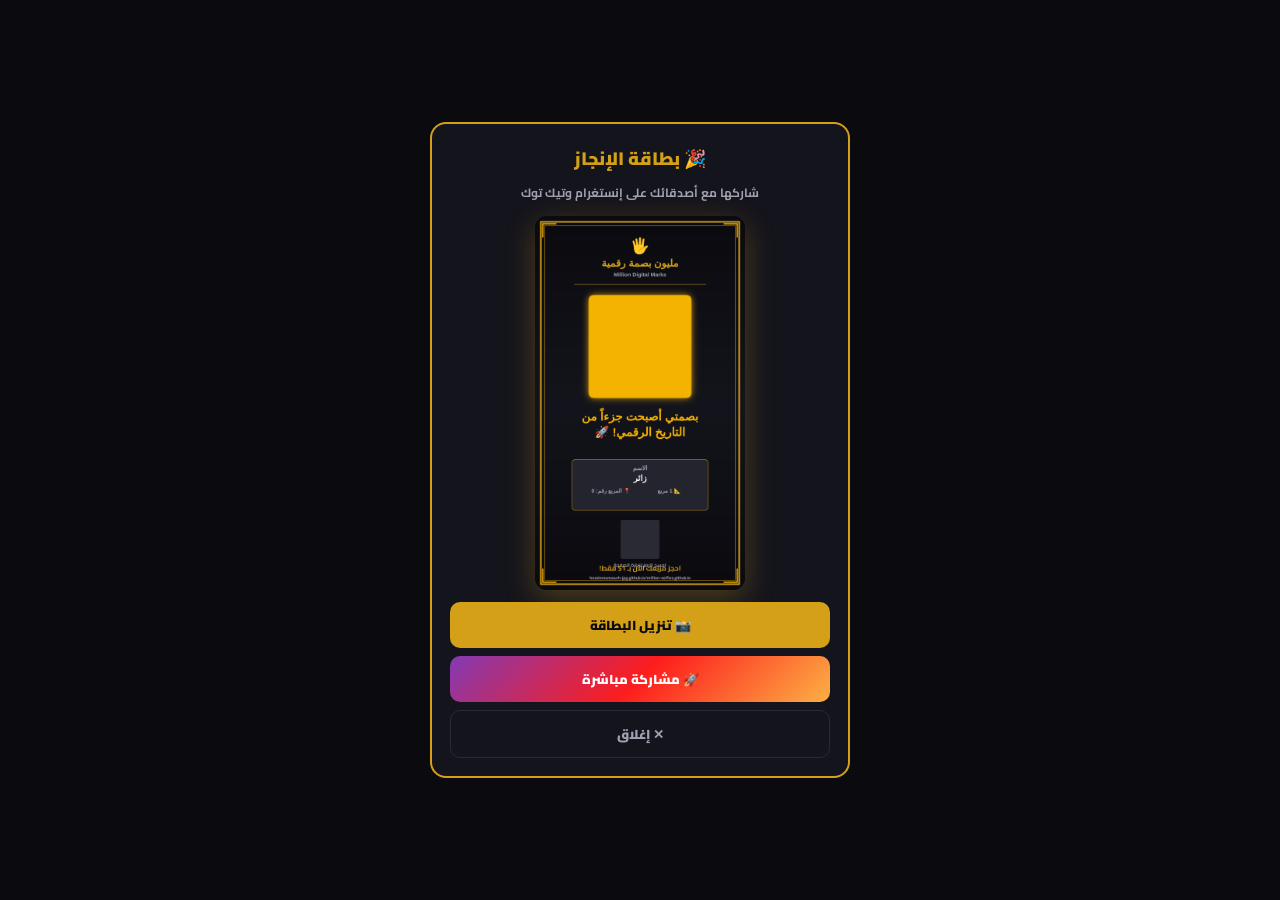
<file: card.html>
<!DOCTYPE html>
<html lang="ar" dir="rtl">
<head>
  <meta charset="UTF-8">
  <meta name="viewport" content="width=device-width, initial-scale=1.0">
  <title>بطاقة الإنجاز - مليون بصمة رقمية</title>
  <link rel="preconnect" href="https://fonts.googleapis.com">
  <link rel="preconnect" href="https://fonts.gstatic.com" crossorigin>
  <link href="https://fonts.googleapis.com/css2?family=Cairo:wght@400;700;900&display=swap" rel="stylesheet">
  <style>
    :root {
      --bg-dark: #0a0a0f;
      --bg-gray: #14141c;
      --gold: #d4a017;
      --gold-light: #f5b301;
      --text: #ffffff;
      --text-muted: #a0a0b0;
      --red: #9a3a3a;
    }

    * { margin: 0; padding: 0; box-sizing: border-box; }

    body {
      font-family: 'Cairo', 'Segoe UI', Tahoma, sans-serif;
      background: var(--bg-dark);
      color: var(--text);
      min-height: 100vh;
      display: flex;
      align-items: center;
      justify-content: center;
      padding: 12px;
    }

    .card-container {
      background: var(--bg-gray);
      border: 2px solid var(--gold);
      border-radius: 16px;
      padding: 18px;
      max-width: 420px;
      width: 100%;
      text-align: center;
    }

    .card-container.business {
      border: 2px solid var(--gold-light);
      box-shadow: 
        0 0 30px rgba(212, 160, 23, 0.4),
        0 0 60px rgba(212, 160, 23, 0.2);
    }

    .card-title {
      color: var(--gold);
      font-weight: 900;
      font-size: 18px;
      margin-bottom: 6px;
    }

    .card-subtitle {
      color: var(--text-muted);
      font-size: 12px;
      margin-bottom: 12px;
      font-weight: 700;
    }

    .business-badge {
      display: inline-block;
      background: linear-gradient(135deg, var(--gold), var(--gold-light));
      color: var(--bg-dark);
      padding: 5px 14px;
      border-radius: 20px;
      font-size: 12px;
      font-weight: 900;
      margin-bottom: 10px;
      box-shadow: 0 0 20px rgba(212, 160, 23, 0.5);
      animation: businessPulse 2s infinite;
    }

    @keyframes businessPulse {
      0%, 100% { box-shadow: 0 0 20px rgba(212, 160, 23, 0.5); }
      50% { box-shadow: 0 0 35px rgba(212, 160, 23, 0.9); }
    }

    .card-preview {
      width: 100%;
      max-width: 210px;
      margin: 0 auto 12px;
      border-radius: 12px;
      box-shadow: 0 8px 30px rgba(212, 160, 23, 0.3);
      display: block;
    }

    .card-buttons {
      display: flex;
      flex-direction: column;
      gap: 8px;
    }

    .card-btn {
      width: 100%;
      padding: 11px;
      border: none;
      border-radius: 10px;
      font-family: 'Cairo', sans-serif;
      font-weight: 900;
      font-size: 13px;
      cursor: pointer;
      transition: 0.3s;
      display: flex;
      align-items: center;
      justify-content: center;
      gap: 6px;
    }

    .card-btn.download {
      background: var(--gold);
      color: var(--bg-dark);
    }

    .card-btn.download:hover {
      background: var(--gold-light);
      transform: scale(1.02);
    }

    .card-btn.share {
      background: linear-gradient(135deg, #833ab4, #fd1d1d, #fcb045);
      color: #fff;
    }

    .card-btn.share:hover {
      transform: scale(1.02);
      box-shadow: 0 8px 25px rgba(253, 29, 29, 0.4);
    }

    .card-btn.close {
      background: transparent;
      color: var(--text-muted);
      border: 1.5px solid #2a2a35;
    }

    .card-btn.close:hover {
      background: rgba(154, 58, 58, 0.15);
      color: #ff5555;
      border-color: var(--red);
      transform: scale(1.02);
    }

    .loading-msg {
      color: var(--gold-light);
      font-weight: 700;
      padding: 30px;
      font-size: 14px;
    }
  </style>
</head>
<body>

  <div class="card-container" id="cardContainer">
    <h1 class="card-title" id="cardTitle">🎉 بطاقة الإنجاز</h1>
    <p class="card-subtitle" id="cardSubtitle">شاركها مع أصدقائك على إنستغرام وتيك توك</p>
    <div id="businessBadgeWrapper"></div>
    <p class="loading-msg" id="loadingMsg">⏳ جاري توليد البطاقة...</p>
    <img id="cardPreview" class="card-preview" style="display:none;" alt="بطاقة الإنجاز">
    <div class="card-buttons" id="cardButtons" style="display:none;">
      <button class="card-btn download" onclick="downloadCard()">
        📸 تنزيل البطاقة
      </button>
      <button class="card-btn share" onclick="shareCardBtn()">
        🚀 مشاركة مباشرة
      </button>
      <button class="card-btn close" onclick="closeCardPage()">
        ✕ إغلاق
      </button>
    </div>
  </div>

  <script>
    const params = new URLSearchParams(window.location.search);
    const bookingData = {
      userName: params.get('userName') || 'زائر',
      startCell: parseInt(params.get('startCell')) || 0,
      quantity: parseInt(params.get('quantity')) || 1,
      selfieUrl: params.get('selfieUrl') || '',
      referralCode: params.get('referralCode') || '',
      isBusiness: params.get('isBusiness') === 'true',
      brandName: params.get('brandName') || '',
      ctaButton: params.get('ctaButton') || ''
    };

    let generatedCardBlob = null;
    let generatedCardDataURL = null;

    if (bookingData.isBusiness) {
      document.getElementById('cardContainer').classList.add('business');
      document.getElementById('cardTitle').textContent = '🏢 بطاقة الشركة';
      document.getElementById('cardSubtitle').textContent = 'بطاقتك التجارية جاهزة - شاركها للترويج لعلامتك';
      
      const badgeWrapper = document.getElementById('businessBadgeWrapper');
      badgeWrapper.innerHTML = '<div class="business-badge">🏢 حساب تجاري معتمد</div>';
      
      document.title = 'بطاقة تجارية - مليون بصمة رقمية';
    }

    function roundRect(ctx, x, y, width, height, radius) {
      ctx.beginPath();
      ctx.moveTo(x + radius, y);
      ctx.lineTo(x + width - radius, y);
      ctx.quadraticCurveTo(x + width, y, x + width, y + radius);
      ctx.lineTo(x + width, y + height - radius);
      ctx.quadraticCurveTo(x + width, y + height, x + width - radius, y + height);
      ctx.lineTo(x + radius, y + height);
      ctx.quadraticCurveTo(x, y + height, x, y + height - radius);
      ctx.lineTo(x, y + radius);
      ctx.quadraticCurveTo(x, y, x + radius, y);
      ctx.closePath();
    }

    function loadImage(url) {
      return new Promise((resolve, reject) => {
        const img = new Image();
        img.crossOrigin = 'anonymous';
        img.onload = () => resolve(img);
        img.onerror = reject;
        img.src = url;
      });
    }

    function drawCornerDecorations(ctx, WIDTH, HEIGHT) {
      const size = 80;
      const margin = 30;

      ctx.strokeStyle = '#f5b301';
      ctx.lineWidth = 6;

      ctx.beginPath();
      ctx.moveTo(margin + size, margin + 10);
      ctx.lineTo(margin + 10, margin + 10);
      ctx.lineTo(margin + 10, margin + size);
      ctx.stroke();

      ctx.beginPath();
      ctx.moveTo(WIDTH - margin - size, margin + 10);
      ctx.lineTo(WIDTH - margin - 10, margin + 10);
      ctx.lineTo(WIDTH - margin - 10, margin + size);
      ctx.stroke();

      ctx.beginPath();
      ctx.moveTo(margin + size, HEIGHT - margin - 10);
      ctx.lineTo(margin + 10, HEIGHT - margin - 10);
      ctx.lineTo(margin + 10, HEIGHT - margin - size);
      ctx.stroke();

      ctx.beginPath();
      ctx.moveTo(WIDTH - margin - size, HEIGHT - margin - 10);
      ctx.lineTo(WIDTH - margin - 10, HEIGHT - margin - 10);
      ctx.lineTo(WIDTH - margin - 10, HEIGHT - margin - size);
      ctx.stroke();
    }

    async function generateQRCode(ctx, text, x, y, size) {
      return new Promise((resolve) => {
        const qrUrl = `https://api.qrserver.com/v1/create-qr-code/?size=${size}x${size}&data=${encodeURIComponent(text)}&bgcolor=ffffff&color=0a0a0f&margin=0`;

        const qrImg = new Image();
        qrImg.crossOrigin = 'anonymous';
        
        qrImg.onload = () => {
          ctx.fillStyle = '#ffffff';
          roundRect(ctx, x - 10, y - 10, size + 20, size + 20, 15);
          ctx.fill();
          
          ctx.drawImage(qrImg, x, y, size, size);
          resolve();
        };
        
        qrImg.onerror = () => {
          ctx.fillStyle = '#2a2a35';
          roundRect(ctx, x, y, size, size, 10);
          ctx.fill();
          resolve();
        };
        
        qrImg.src = qrUrl;
      });
    }

    async function generateCard() {
      const WIDTH = 1080;
      const HEIGHT = 1920;
      const isBusiness = bookingData.isBusiness;

      const cardCanvas = document.createElement('canvas');
      cardCanvas.width = WIDTH;
      cardCanvas.height = HEIGHT;
      const ctx = cardCanvas.getContext('2d');

      const bgGradient = ctx.createLinearGradient(0, 0, 0, HEIGHT);
      bgGradient.addColorStop(0, '#0a0a0f');
      bgGradient.addColorStop(0.5, '#14141c');
      bgGradient.addColorStop(1, '#0a0a0f');
      ctx.fillStyle = bgGradient;
      ctx.fillRect(0, 0, WIDTH, HEIGHT);

      if (isBusiness) {
        ctx.shadowColor = '#f5b301';
        ctx.shadowBlur = 40;
        ctx.strokeStyle = '#f5b301';
        ctx.lineWidth = 10;
        ctx.strokeRect(20, 20, WIDTH - 40, HEIGHT - 40);
        ctx.shadowBlur = 0;
      }

      ctx.strokeStyle = '#d4a017';
      ctx.lineWidth = 8;
      ctx.strokeRect(30, 30, WIDTH - 60, HEIGHT - 60);

      ctx.strokeStyle = '#f5b301';
      ctx.lineWidth = 2;
      ctx.strokeRect(50, 50, WIDTH - 100, HEIGHT - 100);

      drawCornerDecorations(ctx, WIDTH, HEIGHT);

      ctx.textAlign = 'center';
      ctx.direction = 'rtl';

      ctx.font = 'bold 80px Cairo, sans-serif';
      ctx.fillStyle = '#f5b301';
      ctx.fillText(isBusiness ? '🏢' : '🖐️', WIDTH / 2, 180);

      ctx.font = 'bold 52px Cairo, sans-serif';
      ctx.fillStyle = '#d4a017';
      ctx.fillText('مليون بصمة رقمية', WIDTH / 2, 260);

      ctx.font = 'bold 28px Cairo, sans-serif';
      ctx.fillStyle = '#a0a0b0';
      ctx.fillText('Million Digital Marks', WIDTH / 2, 310);

      if (isBusiness) {
        ctx.font = 'bold 24px Cairo, sans-serif';
        const badgeText = '🏢 حساب تجاري معتمد';
        const badgeWidth = ctx.measureText(badgeText).width + 40;
        const badgeX = (WIDTH - badgeWidth) / 2;
        
        ctx.fillStyle = '#f5b301';
        roundRect(ctx, badgeX, 330, badgeWidth, 44, 22);
        ctx.fill();
        
        ctx.fillStyle = '#0a0a0f';
        ctx.fillText(badgeText, WIDTH / 2, 362);
      }

      ctx.strokeStyle = '#d4a017';
      ctx.lineWidth = 2;
      ctx.beginPath();
      const lineY = isBusiness ? 400 : 350;
      ctx.moveTo(200, lineY);
      ctx.lineTo(WIDTH - 200, lineY);
      ctx.stroke();

      const photoSize = 500;
      const photoX = (WIDTH - photoSize) / 2;
      const photoY = isBusiness ? 470 : 420;

      ctx.fillStyle = '#d4a017';
      roundRect(ctx, photoX - 15, photoY - 15, photoSize + 30, photoSize + 30, 30);
      ctx.fill();

      ctx.shadowColor = '#f5b301';
      ctx.shadowBlur = 40;
      ctx.fillStyle = '#f5b301';
      roundRect(ctx, photoX - 10, photoY - 10, photoSize + 20, photoSize + 20, 25);
      ctx.fill();
      ctx.shadowBlur = 0;

      if (bookingData.selfieUrl) {
        try {
          const img = await loadImage(bookingData.selfieUrl);
          const size = Math.min(img.width, img.height);
          const sx = (img.width - size) / 2;
          const sy = (img.height - size) / 2;

          ctx.save();
          roundRect(ctx, photoX, photoY, photoSize, photoSize, 20);
          ctx.clip();
          ctx.drawImage(img, sx, sy, size, size, photoX, photoY, photoSize, photoSize);
          ctx.restore();
        } catch (error) {
          console.error('فشل تحميل صورة السيلفي:', error);
          ctx.fillStyle = '#2a2a35';
          roundRect(ctx, photoX, photoY, photoSize, photoSize, 20);
          ctx.fill();
        }
      }

      ctx.font = 'bold 60px Cairo, sans-serif';
      ctx.fillStyle = '#f5b301';
      
      const titleY = isBusiness ? 1100 : 1050;
      if (isBusiness) {
        ctx.fillText('علامة تجارية على', WIDTH / 2, titleY);
        ctx.fillText('أكبر جدارية رقمية! 🏢', WIDTH / 2, titleY + 80);
      } else {
        ctx.fillText('بصمتي أصبحت جزءاً من', WIDTH / 2, titleY);
        ctx.fillText('التاريخ الرقمي! 🚀', WIDTH / 2, titleY + 80);
      }

      const dataY = isBusiness ? 1300 : 1250;
      const dataBoxWidth = 700;
      const dataBoxX = (WIDTH - dataBoxWidth) / 2;

      ctx.fillStyle = 'rgba(42, 42, 53, 0.8)';
      roundRect(ctx, dataBoxX, dataY, dataBoxWidth, 260, 20);
      ctx.fill();

      ctx.strokeStyle = '#d4a017';
      ctx.lineWidth = 2;
      roundRect(ctx, dataBoxX, dataY, dataBoxWidth, 260, 20);
      ctx.stroke();

      ctx.font = 'bold 32px Cairo, sans-serif';
      ctx.fillStyle = '#a0a0b0';
      ctx.fillText(isBusiness ? 'اسم العلامة التجارية' : 'الاسم', WIDTH / 2, dataY + 55);

      ctx.font = 'bold 42px Cairo, sans-serif';
      ctx.fillStyle = '#ffffff';
      const displayName = isBusiness 
        ? (bookingData.brandName || bookingData.userName || 'شركة')
        : (bookingData.userName || 'زائر');
      ctx.fillText(displayName, WIDTH / 2, dataY + 110);

      ctx.font = 'bold 28px Cairo, sans-serif';
      ctx.fillStyle = '#a0a0b0';
      ctx.fillText(`📍 المربع رقم: ${bookingData.startCell}`, WIDTH / 2 - 150, dataY + 170);
      ctx.fillText(`📐 ${bookingData.quantity} مربع`, WIDTH / 2 + 150, dataY + 170);

      if (bookingData.referralCode) {
        ctx.font = 'bold 22px Cairo, sans-serif';
        ctx.fillStyle = '#f5b301';
        ctx.fillText(`🎁 رمز الإحالة: ${bookingData.referralCode}`, WIDTH / 2, dataY + 225);
      }

      const qrSize = 200;
      const qrX = (WIDTH - qrSize) / 2;
      const qrY = isBusiness ? 1610 : 1560;

      const userLink = window.location.origin + window.location.pathname.replace('card.html', '') + '?cell=' + bookingData.startCell;

      await generateQRCode(ctx, userLink, qrX, qrY, qrSize);

      ctx.font = 'bold 24px Cairo, sans-serif';
      ctx.fillStyle = '#a0a0b0';
      ctx.fillText('امسح الرمز لزيارة الصفحة', WIDTH / 2, qrY + qrSize + 40);

      const ctaY = HEIGHT - 100;

      ctx.font = 'bold 36px Cairo, sans-serif';
      ctx.fillStyle = '#d4a017';
      
      if (isBusiness) {
        ctx.fillText('انضم كشركة بـ 5$ فقط!', WIDTH / 2, ctaY);
      } else {
        ctx.fillText('احجز مربعك الآن بـ 1$ فقط!', WIDTH / 2, ctaY);
      }

      ctx.font = 'bold 22px Cairo, sans-serif';
      ctx.fillStyle = '#a0a0b0';
      ctx.fillText('hossinmansourh-jpg.github.io/million-selfies.github.io', WIDTH / 2, ctaY + 45);

      generatedCardDataURL = cardCanvas.toDataURL('image/png', 1.0);
      
      cardCanvas.toBlob((blob) => {
        generatedCardBlob = blob;
        
        document.getElementById('loadingMsg').style.display = 'none';
        const preview = document.getElementById('cardPreview');
        preview.src = generatedCardDataURL;
        preview.style.display = 'block';
        document.getElementById('cardButtons').style.display = 'flex';
      }, 'image/png', 1.0);
    }

    function downloadCard() {
      if (!generatedCardDataURL) return;
      const link = document.createElement('a');
      const prefix = bookingData.isBusiness ? 'business-mark-card' : 'million-digital-marks-card';
      link.download = `${prefix}-${Date.now()}.png`;
      link.href = generatedCardDataURL;
      link.click();
    }

    async function shareCardBtn() {
      if (!generatedCardBlob) return;

      const isBusiness = bookingData.isBusiness;
      const shareText = isBusiness
        ? '🏢 علامتي التجارية الآن على مليون بصمة رقمية! انضم كشركة بـ 5$ فقط 🚀'
        : '🖐️ بصمتي أصبحت جزءاً من مليون بصمة رقمية! احجز مربعك الآن بـ 1$ فقط 🚀';
      
      const shareUrl = window.location.origin + window.location.pathname.replace('card.html', '');
      const filePrefix = isBusiness ? 'business-mark-card' : 'million-digital-marks-card';
      const shareFile = new File([generatedCardBlob], `${filePrefix}.png`, { type: 'image/png' });

      if (navigator.canShare && navigator.canShare({ files: [shareFile] })) {
        try {
          await navigator.share({
            files: [shareFile],
            title: isBusiness ? 'بطاقة الشركة - مليون بصمة رقمية' : 'مليون بصمة رقمية',
            text: shareText,
            url: shareUrl
          });
        } catch (error) {
          if (error.name !== 'AbortError') {
            fallbackShare(shareUrl, shareText);
          }
        }
      } else {
        fallbackShare(shareUrl, shareText);
      }
    }

    function fallbackShare(url, text) {
      if (navigator.share) {
        navigator.share({
          title: bookingData.isBusiness ? 'بطاقة الشركة - مليون بصمة رقمية' : 'مليون بصمة رقمية',
          text: text,
          url: url
        }).catch(() => {
          navigator.clipboard.writeText(`${text}\n${url}`);
          alert('✅ تم نسخ الرابط!');
        });
      } else {
        navigator.clipboard.writeText(`${text}\n${url}`);
        alert('✅ تم نسخ الرابط!');
      }
    }

    function closeCardPage() {
      window.close();
      setTimeout(() => {
        window.location.href = window.location.pathname.replace('card.html', '') || 'index.html';
      }, 300);
    }

    generateCard();
  </script>
</body>
</html>
</file>
